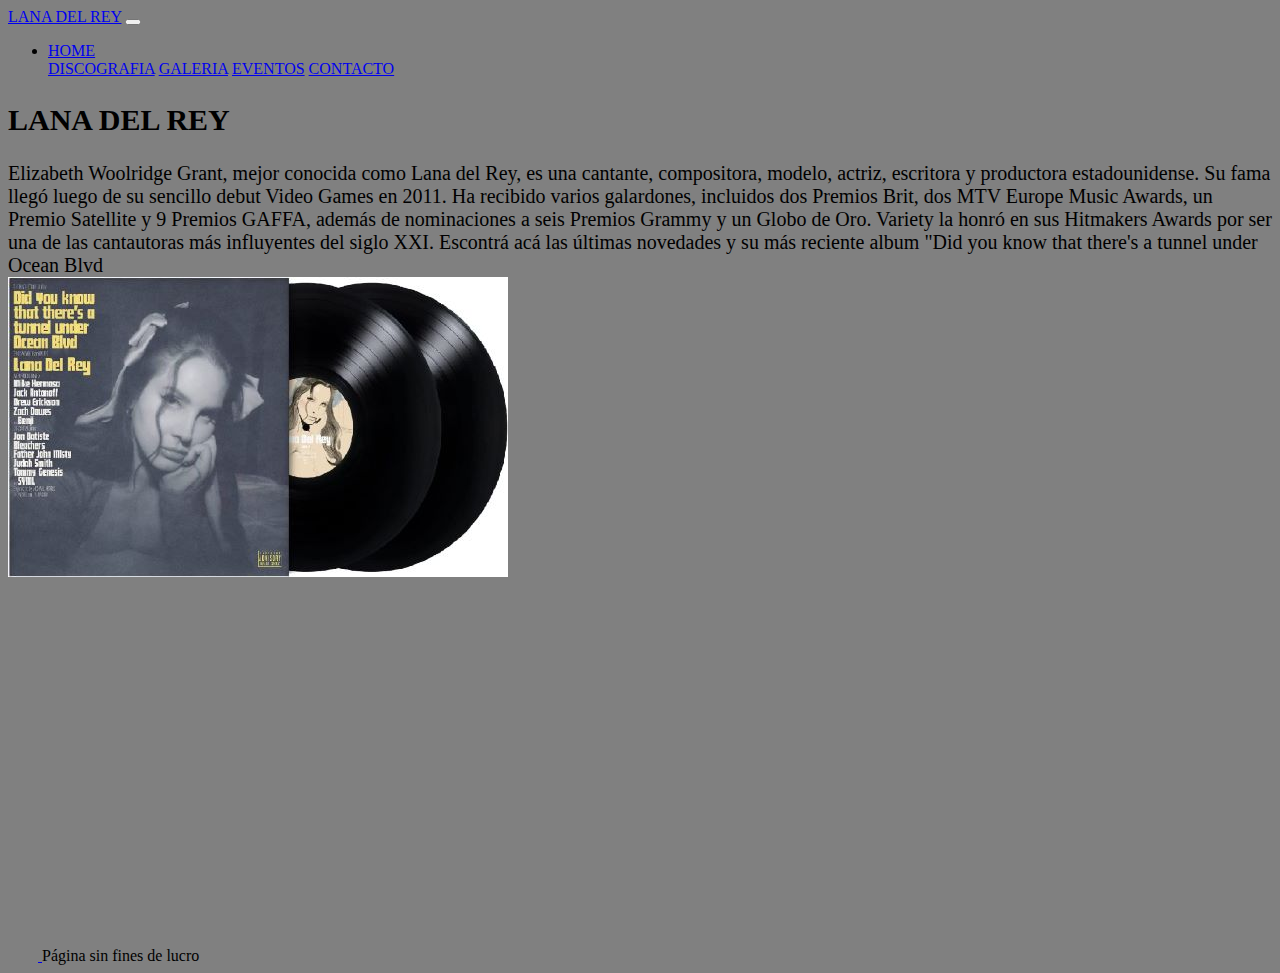
<file: index.html>
<!DOCTYPE html>
<html lang="en">
<head>
    <meta charset="UTF-8">
    <meta http-equiv="X-UA-Compatible" content="IE=edge">
    <meta name="viewport" content="width=device-width, initial-scale=1.0">
    <title>Lana del Rey</title>
    <link rel="stylesheet" href="./css/style.css">
    <link rel="shortcut icon" href="./images/lana logo.jpg" type="image/x-icon">
    <link href="https://cdn.jsdelivr.net/npm/bootstrap@5.2.3/dist/css/bootstrap.min.css" rel="stylesheet" integrity="sha384-rbsA2VBKQhggwzxH7pPCaAqO46MgnOM80zW1RWuH61DGLwZJEdK2Kadq2F9CUG65" crossorigin="anonymous">
<script src="https://cdn.jsdelivr.net/npm/bootstrap@5.2.3/dist/js/bootstrap.bundle.min.js" integrity="sha384-kenU1KFdBIe4zVF0s0G1M5b4hcpxyD9F7jL+jjXkk+Q2h455rYXK/7HAuoJl+0I4" crossorigin="anonymous"></script>

<link rel="stylesheet" href="./sass/main.css">
</head>

<body>
    <nav class="navbar navbar-expand-lg bg-secondary">
        <div class="container-fluid">
          <a class="navbar-brand" href="./index.html">LANA DEL REY</a>
          <button class="navbar-toggler" type="button" data-bs-toggle="collapse" data-bs-target="#navbarSupportedContent" aria-controls="navbarSupportedContent" aria-expanded="false" aria-label="Toggle navigation">
            <span class="navbar-toggler-icon"></span> 
          </button>
          <div class="collapse navbar-collapse" id="navbarSupportedContent">
            <ul class="navbar-nav ms-auto mb-2 mb-lg-0">
              <li class="nav-item">
                <a class="nav-link active" aria-current="page" href="./index.html">HOME</a>
              </li>
              <a class="nav-link active" aria-current="page" href="./pages/discografia.html">DISCOGRAFIA</a>
              </li>
            <a class="nav-link active" aria-current="page" href="./pages/galeria.html">GALERIA</a>
              </li>
            <a class="nav-link active" aria-current="page" href="./pages/Eventos.html">EVENTOS</a>
              </li>
             <a class="nav-link active" aria-current="page" href="./pages/contacto.html">CONTACTO</a>
              </li>
            </ul>
          </div>
      </nav>
      

      
<div class="container">
    <div class="row">
    <div class="col">
      <section> <h2>LANA DEL REY</h2>Elizabeth Woolridge Grant, mejor conocida como Lana del Rey, es una cantante, compositora, modelo, actriz, escritora y productora estadounidense. Su fama llegó luego de su sencillo debut Video Games en 2011. Ha recibido varios galardones, incluidos dos Premios Brit, dos MTV Europe Music Awards, un Premio Satellite y 9 Premios GAFFA, además de nominaciones a seis Premios Grammy y un Globo de Oro. Variety la honró en sus Hitmakers Awards por ser una de las cantautoras más influyentes del siglo XXI. 
      Escontrá acá las últimas novedades y su más reciente album "Did you know that there's a tunnel under Ocean Blvd</section>  </div>
   
    <div class="col"><img src="./images/ocean blvd.jpg" class="img-fluid" alt="oceanblvd">  </div>
</div>

<iframe style="border-radius:12px" src="https://open.spotify.com/embed/album/5HOHne1wzItQlIYmLXLYfZ?utm_source=generator" width="100%" height="352" frameBorder="0" allowfullscreen="" allow="autoplay; clipboard-write; encrypted-media; fullscreen; picture-in-picture" loading="lazy"></iframe>


<div class="container">
  <footer class="d-flex flex-wrap justify-content-between align-items-center py-3 my-4 border-top">
    <div class="col-md-4 d-flex align-items-center">
      <a href="/" class="mb-3 me-2 mb-md-0 text-body-secondary text-decoration-none lh-1">
        <svg class="bi" width="30" height="24"><use xlink:href="#bootstrap"></use></svg>
      </a>
      <span class="mb-3 mb-md-0 text-body-secondary">Página sin fines de lucro</span>
    </div>
  </footer>
</div>





       <script src="https://cdn.jsdelivr.net/npm/@popperjs/core@2.11.6/dist/umd/popper.min.js" integrity="sha384-oBqDVmMz9ATKxIep9tiCxS/Z9fNfEXiDAYTujMAeBAsjFuCZSmKbSSUnQlmh/jp3" crossorigin="anonymous"></script>
       <script src="https://cdn.jsdelivr.net/npm/bootstrap@5.2.3/dist/js/bootstrap.min.js" integrity="sha384-cuYeSxntonz0PPNlHhBs68uyIAVpIIOZZ5JqeqvYYIcEL727kskC66kF92t6Xl2V" crossorigin="anonymous"></script>
</body>

</html>
</file>
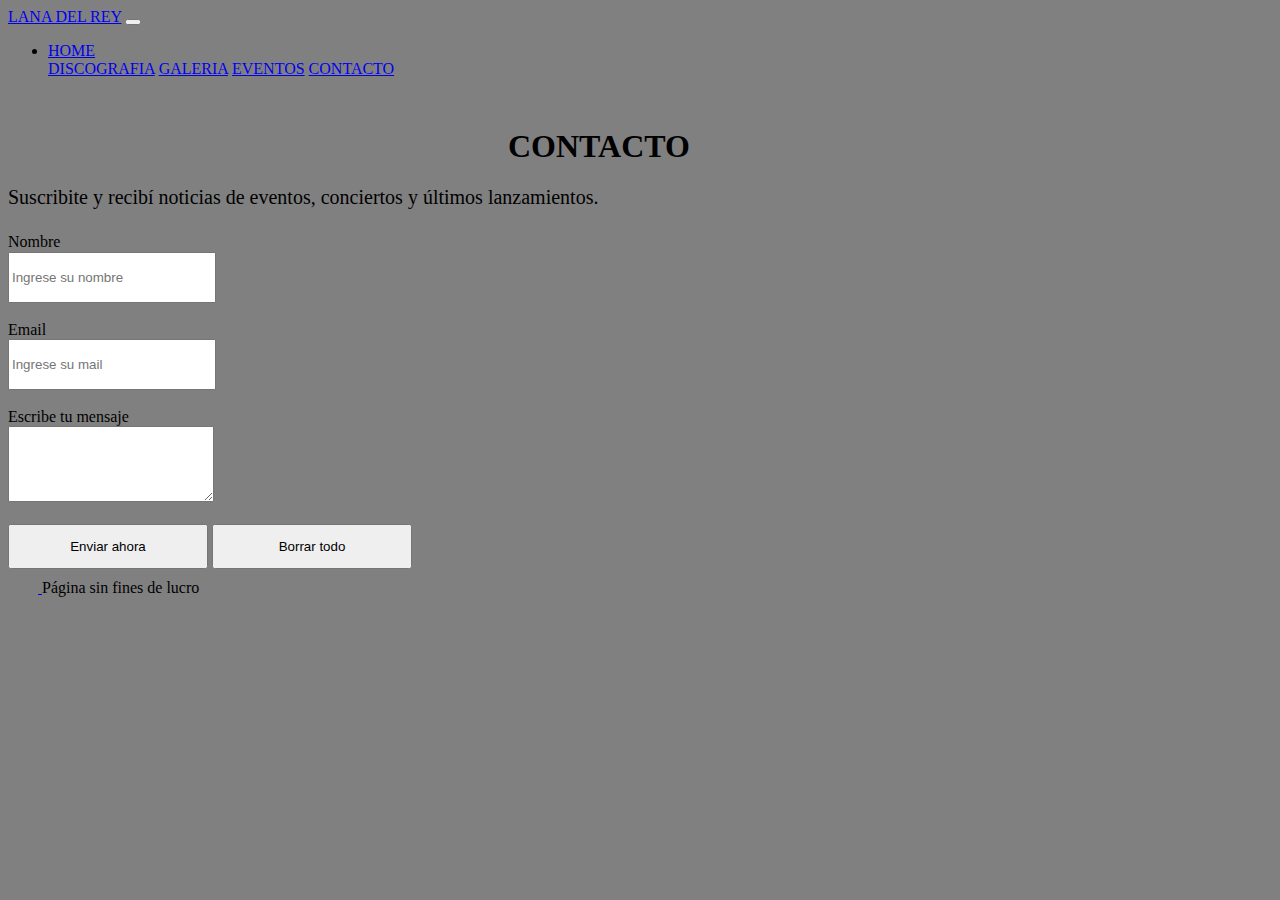
<file: pages/contacto.html>
<!DOCTYPE html>
<html lang="en">
<head>
    <meta charset="UTF-8">
    <meta http-equiv="X-UA-Compatible" content="IE=edge">
    <meta name="viewport" content="width=device-width, initial-scale=1.0">
    <title>Contacto</title>
    <link rel="stylesheet" href="../css/style.css">
    <link rel="shortcut icon" href="../images/lana logo.jpg" type="image/x-icon">
    <link href="https://cdn.jsdelivr.net/npm/bootstrap@5.2.3/dist/css/bootstrap.min.css" rel="stylesheet" integrity="sha384-rbsA2VBKQhggwzxH7pPCaAqO46MgnOM80zW1RWuH61DGLwZJEdK2Kadq2F9CUG65" crossorigin="anonymous">
<script src="https://cdn.jsdelivr.net/npm/bootstrap@5.2.3/dist/js/bootstrap.bundle.min.js" integrity="sha384-kenU1KFdBIe4zVF0s0G1M5b4hcpxyD9F7jL+jjXkk+Q2h455rYXK/7HAuoJl+0I4" crossorigin="anonymous"></script>
<link rel="stylesheet" href="../sass/main.css">
</head>


<body>
    <nav class="navbar navbar-expand-lg bg-secondary">
        <div class="container-fluid">
          <a class="navbar-brand" href="./index.html">LANA DEL REY</a>
          <button class="navbar-toggler" type="button" data-bs-toggle="collapse" data-bs-target="#navbarSupportedContent" aria-controls="navbarSupportedContent" aria-expanded="false" aria-label="Toggle navigation">
            <span class="navbar-toggler-icon"></span> 
          </button>
          <div class="collapse navbar-collapse" id="navbarSupportedContent">
            <ul class="navbar-nav ms-auto mb-2 mb-lg-0">
              <li class="nav-item">
                <a class="nav-link active" aria-current="page" href="../index.html">HOME</a>
              </li>
              <a class="nav-link active" aria-current="page" href="./discografia.html">DISCOGRAFIA</a>
              </li>
            <a class="nav-link active" aria-current="page" href="./galeria.html">GALERIA</a>
            </li>
            <a class="nav-link active" aria-current="page" href="./Eventos.html">EVENTOS</a>
             </li>
             <a class="nav-link active" aria-current="page" href="./contacto.html">CONTACTO</a>
            </li>
            </ul>
          </div>
      </nav>

   
    </span>
    
    <h1>CONTACTO</h1>

    <span class="mailContacto"> 
        <p>Suscribite y recibí noticias de eventos, conciertos y últimos lanzamientos.</p>
    </span> 
  
 
 <label for="Nombre">Nombre</label> 
 <br>
 <input type="text"  id="Nombre" placeholder="Ingrese su nombre">

 <br><br>

 <label for="Mail">Email</label> 
 <br>
 <input type="email"  id="Mail" placeholder="Ingrese su mail">

 <br><br>

 <label for="Consulta">Escribe tu mensaje</label> 
  <br> 
 <textarea name="consulta" id="consulta" cols="30" rows="5"></textarea>


 <br><br>

  
<input type="submit" value="Enviar ahora">
 <input type="reset" value="Borrar todo">



 <div class="container">
  <footer class="d-flex flex-wrap justify-content-between align-items-center py-3 my-4 border-top">
    <div class="col-md-4 d-flex align-items-center">
      <a href="/" class="mb-3 me-2 mb-md-0 text-body-secondary text-decoration-none lh-1">
        <svg class="bi" width="30" height="24"><use xlink:href="#bootstrap"></use></svg>
      </a>
      <span class="mb-3 mb-md-0 text-body-secondary">Página sin fines de lucro</span>
    </div>
  </footer>
</div>



 <script src="https://cdn.jsdelivr.net/npm/@popperjs/core@2.11.6/dist/umd/popper.min.js" integrity="sha384-oBqDVmMz9ATKxIep9tiCxS/Z9fNfEXiDAYTujMAeBAsjFuCZSmKbSSUnQlmh/jp3" crossorigin="anonymous"></script>
       <script src="https://cdn.jsdelivr.net/npm/bootstrap@5.2.3/dist/js/bootstrap.min.js" integrity="sha384-cuYeSxntonz0PPNlHhBs68uyIAVpIIOZZ5JqeqvYYIcEL727kskC66kF92t6Xl2V" crossorigin="anonymous"></script>
</body>
</html>
</file>
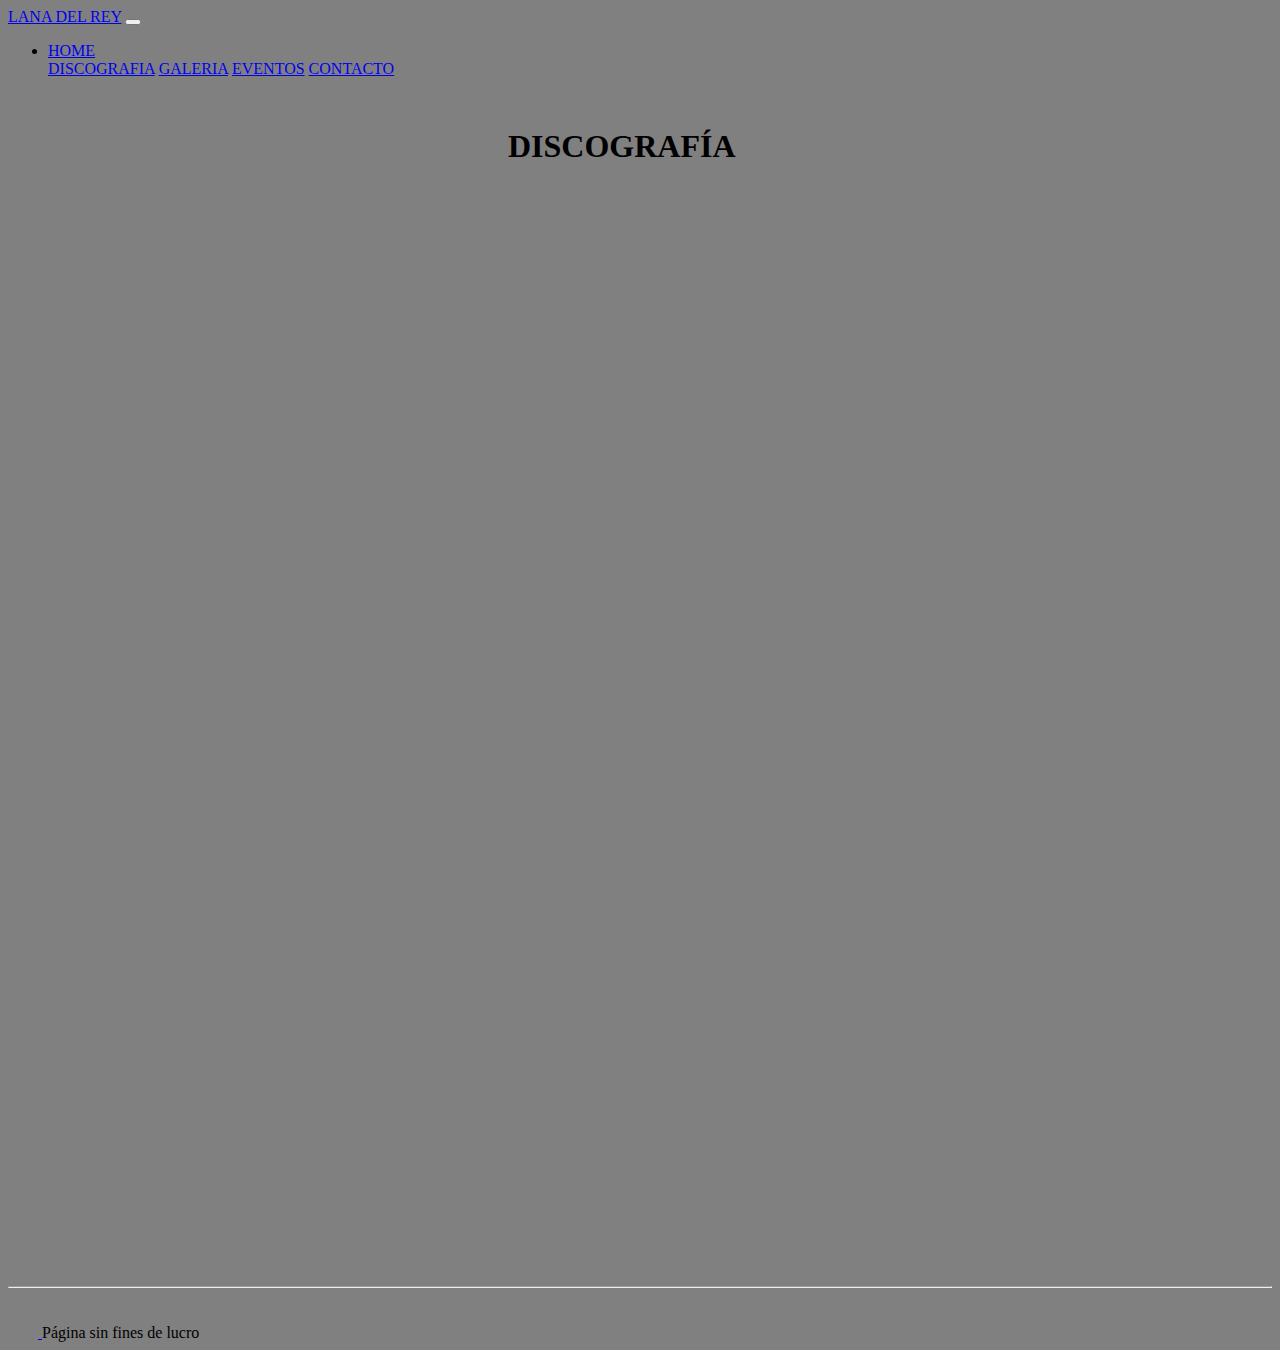
<file: pages/discografia.html>
<!DOCTYPE html>
<html lang="en">
<head>
    <meta charset="UTF-8">
    <meta http-equiv="X-UA-Compatible" content="IE=edge">
    <meta name="viewport" content="width=device-width, initial-scale=1.0">
    <title>Discografia</title>
    <link rel="stylesheet" href="../css/style.css">
    <link rel="shortcut icon" href="../images/lana logo.jpg" type="image/x-icon">
    <link href="https://cdn.jsdelivr.net/npm/bootstrap@5.2.3/dist/css/bootstrap.min.css" rel="stylesheet" integrity="sha384-rbsA2VBKQhggwzxH7pPCaAqO46MgnOM80zW1RWuH61DGLwZJEdK2Kadq2F9CUG65" crossorigin="anonymous">
<script src="https://cdn.jsdelivr.net/npm/bootstrap@5.2.3/dist/js/bootstrap.bundle.min.js" integrity="sha384-kenU1KFdBIe4zVF0s0G1M5b4hcpxyD9F7jL+jjXkk+Q2h455rYXK/7HAuoJl+0I4" crossorigin="anonymous"></script>

<link rel="stylesheet" href="../sass/main.css">

</head>
<body>
    <nav class="navbar navbar-expand-lg bg-secondary">
        <div class="container-fluid">
          <a class="navbar-brand" href="./index.html">LANA DEL REY</a>
          <button class="navbar-toggler" type="button" data-bs-toggle="collapse" data-bs-target="#navbarSupportedContent" aria-controls="navbarSupportedContent" aria-expanded="false" aria-label="Toggle navigation">
            <span class="navbar-toggler-icon"></span> 
          </button>
          <div class="collapse navbar-collapse" id="navbarSupportedContent">
            <ul class="navbar-nav ms-auto mb-2 mb-lg-0">
              <li class="nav-item">
                <a class="nav-link active" aria-current="page" href="../index.html">HOME</a>
              </li>
              <a class="nav-link active" aria-current="page" href="./discografia.html">DISCOGRAFIA</a>
              </li>
            <a class="nav-link active" aria-current="page" href="./galeria.html">GALERIA</a>
            </li>
            <a class="nav-link active" aria-current="page" href="./Eventos.html">EVENTOS</a>
             </li>
             <a class="nav-link active" aria-current="page" href="./contacto.html">CONTACTO</a>
            </li>
            </ul>
          </div>
      </nav>

    

        <h1>DISCOGRAFÍA</h1>


    

        <iframe style="border-radius:12px" src="https://open.spotify.com/embed/album/5VoeRuTrGhTbKelUfwymwu?utm_source=generator" width="100%" height="152" frameBorder="0" allowfullscreen="" allow="autoplay; clipboard-write; encrypted-media; fullscreen; picture-in-picture" loading="lazy"></iframe>


        <iframe style="border-radius:12px" src="https://open.spotify.com/embed/album/1ORxRsK3MrSLvh7VQTF01F?utm_source=generator" width="100%" height="152" frameBorder="0" allowfullscreen="" allow="autoplay; clipboard-write; encrypted-media; fullscreen; picture-in-picture" loading="lazy"></iframe>



        <iframe style="border-radius:12px" src="https://open.spotify.com/embed/album/2DpEBrjCur1ythIZ10gJWw?utm_source=generator" width="100%" height="152" frameBorder="0" allowfullscreen="" allow="autoplay; clipboard-write; encrypted-media; fullscreen; picture-in-picture" loading="lazy"></iframe>

        <iframe style="border-radius:12px" src="https://open.spotify.com/embed/album/7xYiTrbTL57QO0bb4hXIKo?utm_source=generator" width="100%" height="152" frameBorder="0" allowfullscreen="" allow="autoplay; clipboard-write; encrypted-media; fullscreen; picture-in-picture" loading="lazy"></iframe>

        <iframe style="border-radius:12px" src="https://open.spotify.com/embed/album/5XpEKORZ4y6OrCZSKsi46A?utm_source=generator" width="100%" height="152" frameBorder="0" allowfullscreen="" allow="autoplay; clipboard-write; encrypted-media; fullscreen; picture-in-picture" loading="lazy"></iframe>

        <iframe style="border-radius:12px" src="https://open.spotify.com/embed/album/6QeosPQpJckkW0Obir5RT8?utm_source=generator" width="100%" height="152" frameBorder="0" allowfullscreen="" allow="autoplay; clipboard-write; encrypted-media; fullscreen; picture-in-picture" loading="lazy"></iframe>

        <iframe style="border-radius:12px" src="https://open.spotify.com/embed/album/2wwCc6fcyhp1tfY3J6Javr?utm_source=generator" width="100%" height="152" frameBorder="0" allowfullscreen="" allow="autoplay; clipboard-write; encrypted-media; fullscreen; picture-in-picture" loading="lazy"></iframe>
        
        <br><hr><br>

       
        <div class="container">
          <footer class="d-flex flex-wrap justify-content-between align-items-center py-3 my-4 border-top">
            <div class="col-md-4 d-flex align-items-center">
              <a href="/" class="mb-3 me-2 mb-md-0 text-body-secondary text-decoration-none lh-1">
                <svg class="bi" width="30" height="24"><use xlink:href="#bootstrap"></use></svg>
              </a>
              <span class="mb-3 mb-md-0 text-body-secondary">Página sin fines de lucro</span>
            </div>
          </footer>
        </div>


<script src="https://cdn.jsdelivr.net/npm/@popperjs/core@2.11.6/dist/umd/popper.min.js" integrity="sha384-oBqDVmMz9ATKxIep9tiCxS/Z9fNfEXiDAYTujMAeBAsjFuCZSmKbSSUnQlmh/jp3" crossorigin="anonymous"></script>
       <script src="https://cdn.jsdelivr.net/npm/bootstrap@5.2.3/dist/js/bootstrap.min.js" integrity="sha384-cuYeSxntonz0PPNlHhBs68uyIAVpIIOZZ5JqeqvYYIcEL727kskC66kF92t6Xl2V" crossorigin="anonymous"></script>
</body>
</html>
</file>
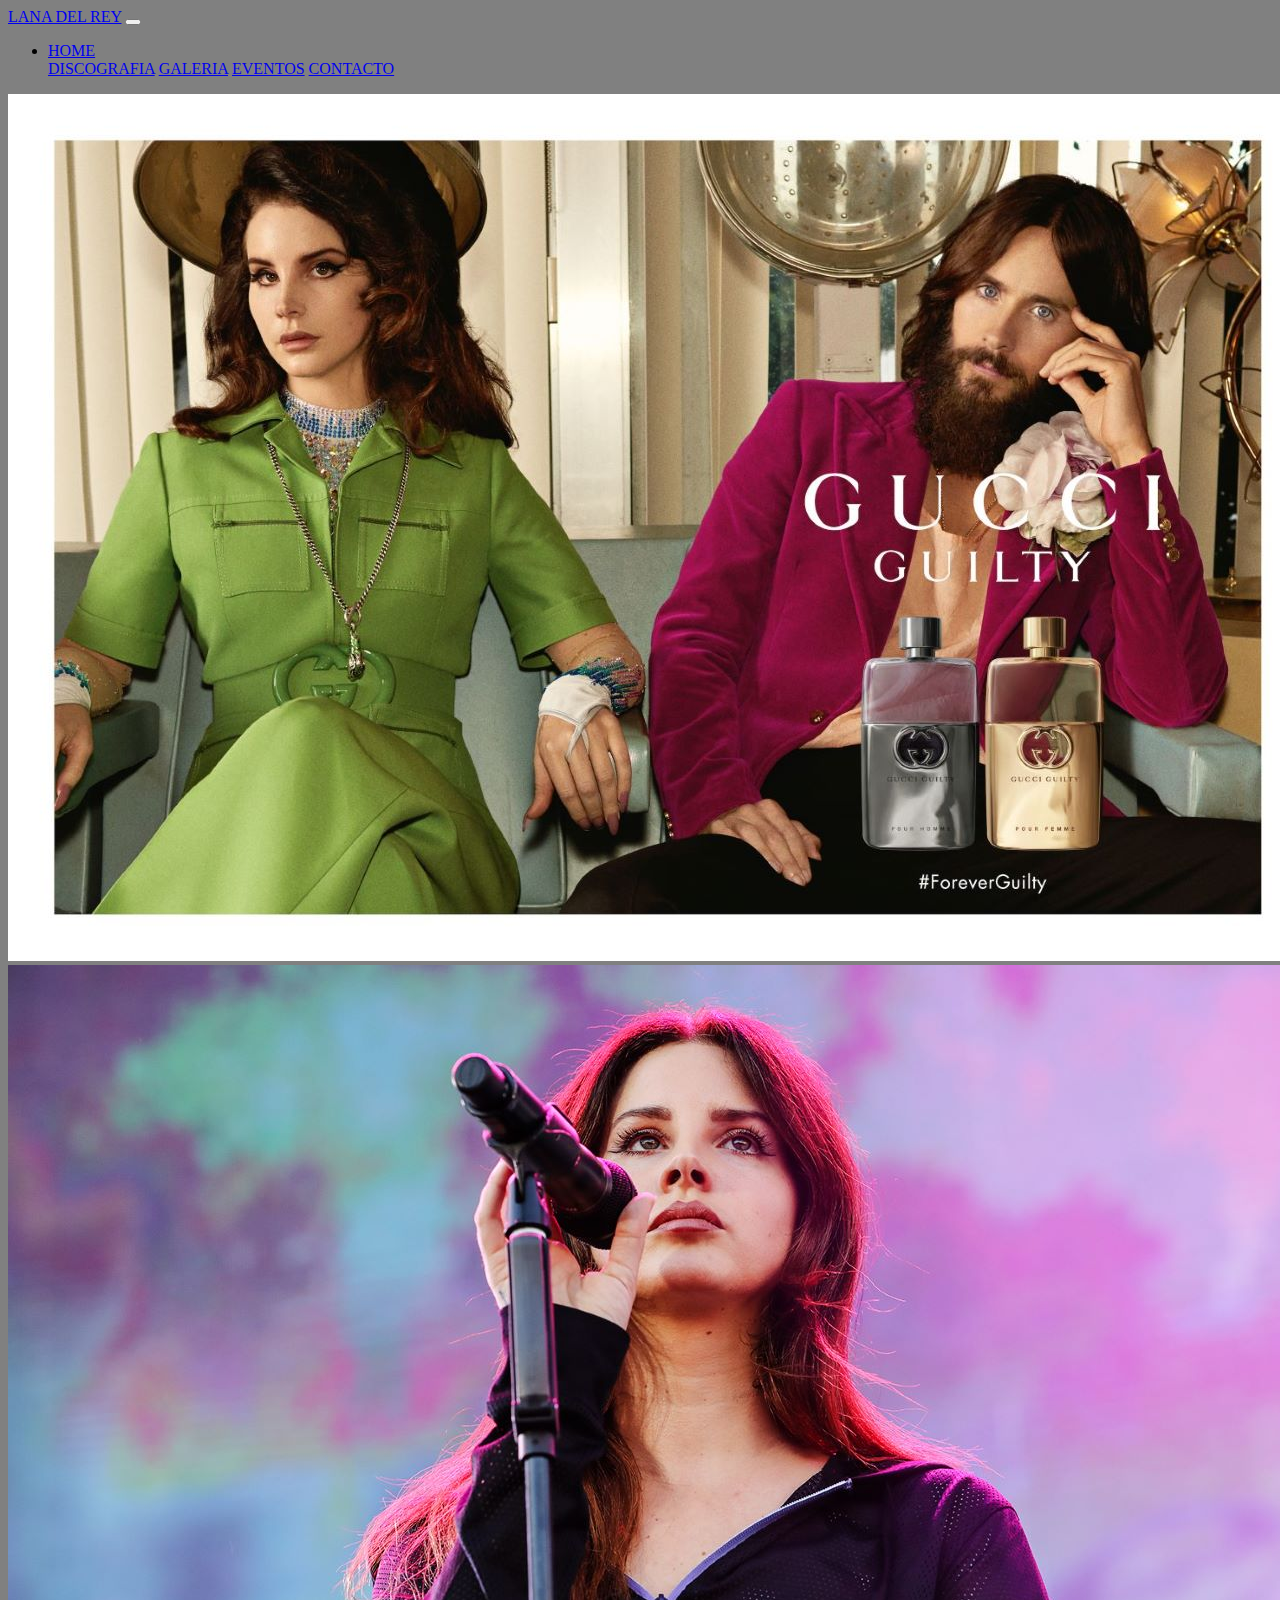
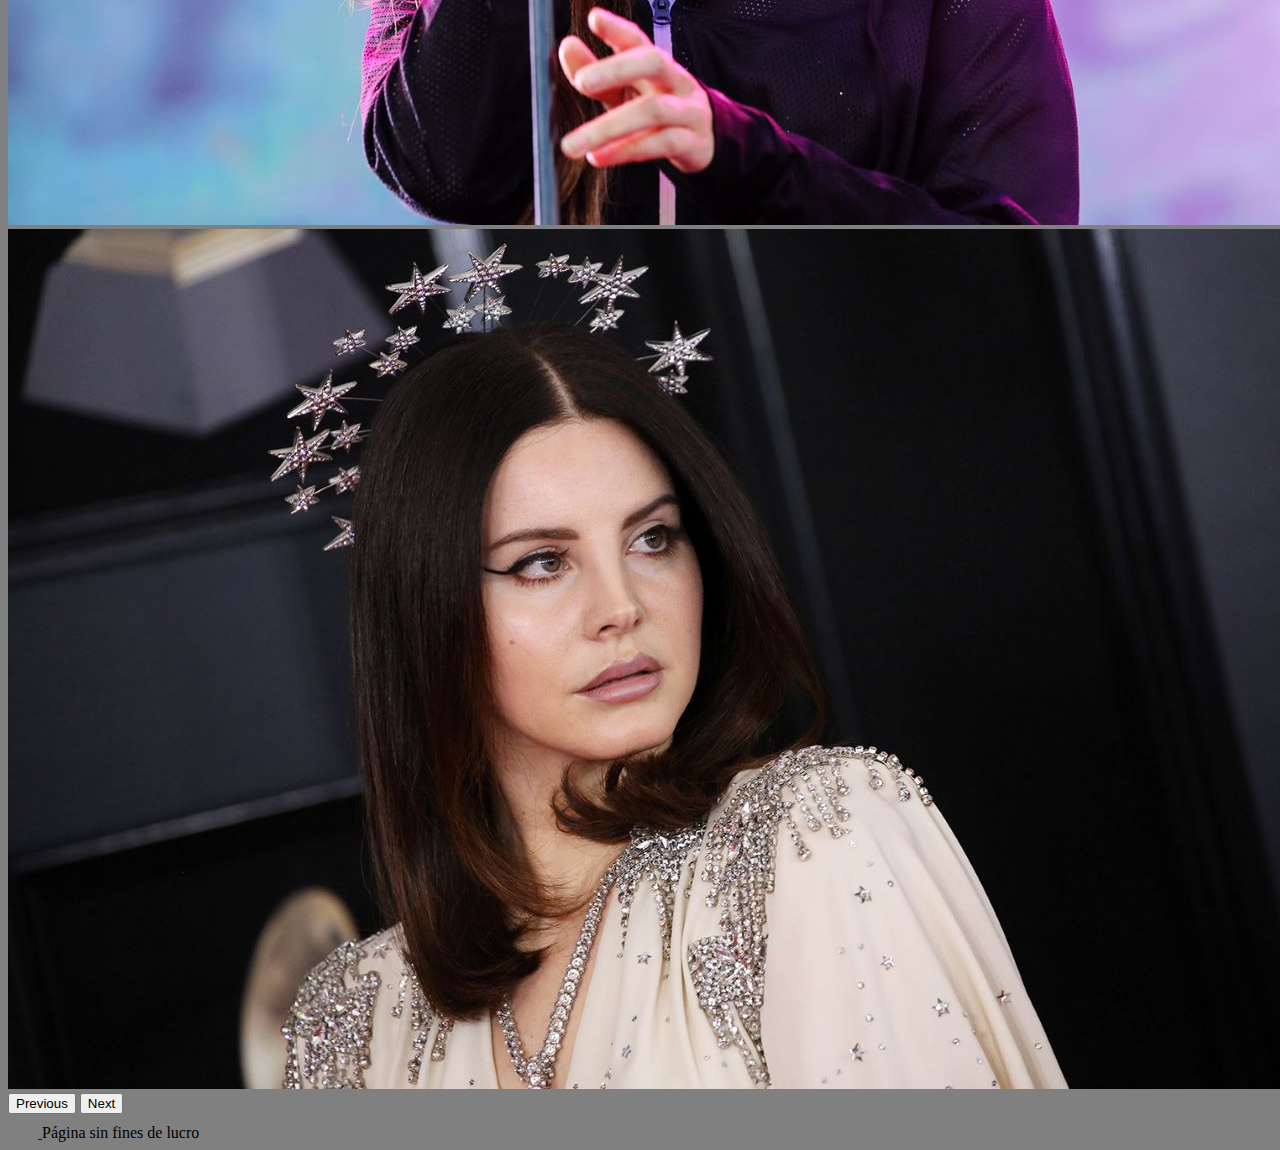
<file: pages/galeria.html>
<!DOCTYPE html>
<html lang="en">
<head>
    <meta charset="UTF-8">
    <meta http-equiv="X-UA-Compatible" content="IE=edge">
    <meta name="viewport" content="width=device-width, initial-scale=1.0">
    <title>Glaeria</title>
    <link rel="stylesheet" href="../css/style.css">
    <link rel="shortcut icon" href="../images/lana logo.jpg" type="image/x-icon">
    <link href="https://cdn.jsdelivr.net/npm/bootstrap@5.2.3/dist/css/bootstrap.min.css" rel="stylesheet" integrity="sha384-rbsA2VBKQhggwzxH7pPCaAqO46MgnOM80zW1RWuH61DGLwZJEdK2Kadq2F9CUG65" crossorigin="anonymous">
    <script src="https://cdn.jsdelivr.net/npm/bootstrap@5.2.3/dist/js/bootstrap.bundle.min.js" integrity="sha384-kenU1KFdBIe4zVF0s0G1M5b4hcpxyD9F7jL+jjXkk+Q2h455rYXK/7HAuoJl+0I4" crossorigin="anonymous"></script>

    <link rel="stylesheet" href="../sass/main.css">

</head>
<body>
    <nav class="navbar navbar-expand-lg bg-secondary">
        <div class="container-fluid">
          <a class="navbar-brand" href="./index.html">LANA DEL REY</a>
          <button class="navbar-toggler" type="button" data-bs-toggle="collapse" data-bs-target="#navbarSupportedContent" aria-controls="navbarSupportedContent" aria-expanded="false" aria-label="Toggle navigation">
            <span class="navbar-toggler-icon"></span> 
          </button>
          <div class="collapse navbar-collapse" id="navbarSupportedContent">
            <ul class="navbar-nav ms-auto mb-2 mb-lg-0">
              <li class="nav-item">
                <a class="nav-link active" aria-current="page" href="../index.html">HOME</a>
              </li>
              <a class="nav-link active" aria-current="page" href="./discografia.html">DISCOGRAFIA</a>
              </li>
            <a class="nav-link active" aria-current="page" href="./galeria.html">GALERIA</a>
            </li>
            <a class="nav-link active" aria-current="page" href="./Eventos.html">EVENTOS</a>
             </li>
             <a class="nav-link active" aria-current="page" href="./contacto.html">CONTACTO</a>
            </li>
            </ul>
          </div>
      </nav>

   
    </span>

   <div class="container">
    <div class="row">
      <div class="col">
        <div id="carouselExampleControls" class="carousel slide" data-bs-ride="carousel">
        <div class="carousel-inner">
          <div class="carousel-item active">
            <img src="../images/gucci.jpg" class="d-block w-100" alt="...">
          </div>
          <div class="carousel-item">
            <img src="../images/R.jpg" class="d-block w-100" alt="...">
          </div>
          <div class="carousel-item">
            <img src="../images/R (1).jpg" class="d-block w-100" alt="...">
          </div>
        </div>
        <button class="carousel-control-prev" type="button" data-bs-target="#carouselExampleControls" data-bs-slide="prev">
          <span class="carousel-control-prev-icon" aria-hidden="true"></span>
          <span class="visually-hidden">Previous</span>
        </button>
        <button class="carousel-control-next" type="button" data-bs-target="#carouselExampleControls" data-bs-slide="next">
          <span class="carousel-control-next-icon" aria-hidden="true"></span>
          <span class="visually-hidden">Next</span>
        </button>

     
        <div class="container">
          <footer class="d-flex flex-wrap justify-content-between align-items-center py-3 my-4 border-top">
            <div class="col-md-4 d-flex align-items-center">
              <a href="/" class="mb-3 me-2 mb-md-0 text-body-secondary text-decoration-none lh-1">
                <svg class="bi" width="30" height="24"><use xlink:href="#bootstrap"></use></svg>
              </a>
              <span class="mb-3 mb-md-0 text-body-secondary">Página sin fines de lucro</span>
            </div>
          </footer>
        </div>
  

<script src="https://cdn.jsdelivr.net/npm/@popperjs/core@2.11.6/dist/umd/popper.min.js" integrity="sha384-oBqDVmMz9ATKxIep9tiCxS/Z9fNfEXiDAYTujMAeBAsjFuCZSmKbSSUnQlmh/jp3" crossorigin="anonymous"></script>
       <script src="https://cdn.jsdelivr.net/npm/bootstrap@5.2.3/dist/js/bootstrap.min.js" integrity="sha384-cuYeSxntonz0PPNlHhBs68uyIAVpIIOZZ5JqeqvYYIcEL727kskC66kF92t6Xl2V" crossorigin="anonymous"></script>
</body>
</html>
</file>
<file: css/style.css>
body{background-color: gray;
}



h1{
    margin-left: 500px; 
    margin-top: 50px;
}

.texto{
    margin: 5px 10px 5px 50px;
    font-size: 25px;
}

.arriba{
    margin: 50px;
}



.navegar{
    margin-left: 500px;
}

.tour{
font-size: 35px;
margin: 10px 10px 10px 10px;

}

.boton{
 margin: 70px 300px;
}

img.oceanblvd{
    width: 500px;
height: auto;
margin-left: 50px;
}

img.lana{
 width: 350px;
 height: 250px;
}
.mailContacto{
    font-size: 20px;
}
</file>
<file: sass/main.css>
body {
  background-color: gray;
}/*# sourceMappingURL=main.css.map */

section h2 {margin-right: 150px;
}

section {font-size: 20px;
}

input {
    width: 200px;
    height: 45px;
    transition: all 1s;} 
  
    input:focus { width: 220px;
    height: 55px;
    background-color: cadetblue;
    font-size: medium;}
    
  
    textarea { 
    width: 200px;
    height: 70px;
    transition: all 1s;} 
  
    textarea:focus { width: 250px;
    height: 100px;
    background-color: cadetblue;
    font-size: medium;}
</file>
